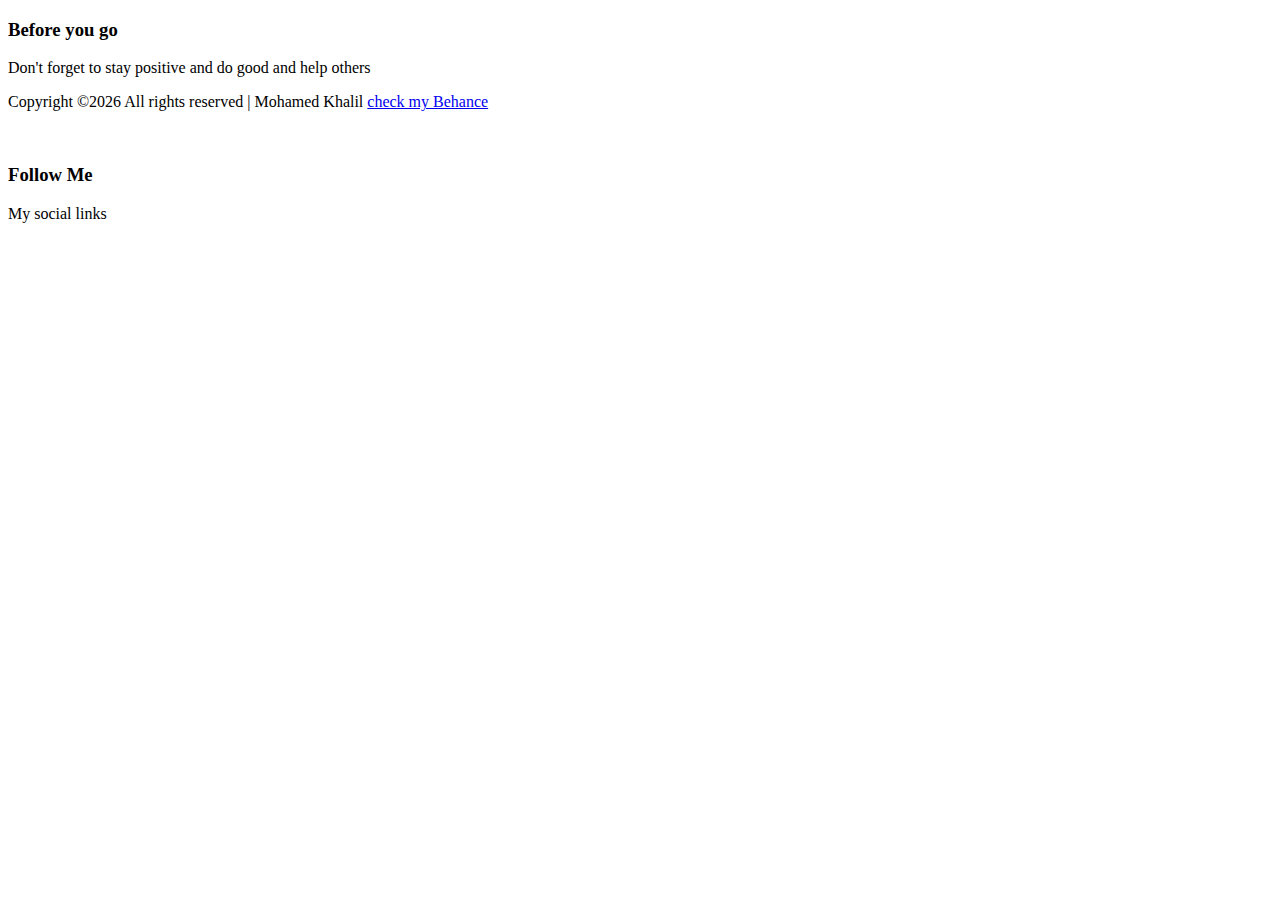
<file: templates/footer.html>
<!DOCTYPE html>
<html lang="en">
<head>
    <meta charset="UTF-8">
    <title>footer</title>
</head>
<body>
        <!--================Footer Area =================-->
        <footer class="footer_area p_120">
        	<div class="container">
        		<div class="row footer_inner">
        			<div class="col-lg-5 col-sm-6">
        				<aside class="f_widget ab_widget">
        					<div class="f_title">
        						<h3>Before you go</h3>
        					</div>
        					<p>Don't forget to stay positive and do good and help others</p>
Copyright &copy;<script style="color: #abd6e2">document.write(new Date().getFullYear());</script> All rights reserved | Mohamed Khalil <a href="https://www.behance.net/mohamedkhalil2" target="_blank">check my Behance</a>
</p>
        				</aside>
        			</div>
        			<div class="col-lg-5 col-sm-6">
        				<aside class="f_widget news_widget">
        											<a class="navbar-brand logo_h" href=" {{url_for('home')}} "><img  s style="width:14rem" alt=""></a>

        				</aside>
        			</div>
        			<div class="col-lg-2">
        				<aside class="f_widget social_widget">
        					<div class="f_title">
        						<h3>Follow Me</h3>
        					</div>
        					<p>My social links</p>
							<div class="social_links">
							<a href="https://github.com/mohamedkhalil-dev" target="_blank"><i class="fa fa-github"></i></a>
        						<a href="https://www.linkedin.com/in/mohamedkhalilhelmy/" target="_blank"><i class="fa fa-linkedin"></i></a>
        						<a href="https://www.behance.net/mohamedkhalil2" target="_blank"><i class="fa fa-behance"></i></a>
</div>
        				</aside>
        			</div>
        		</div>
        	</div>
        </footer>
        <!--================End Footer Area =================-->
</body>
</html>
</file>
